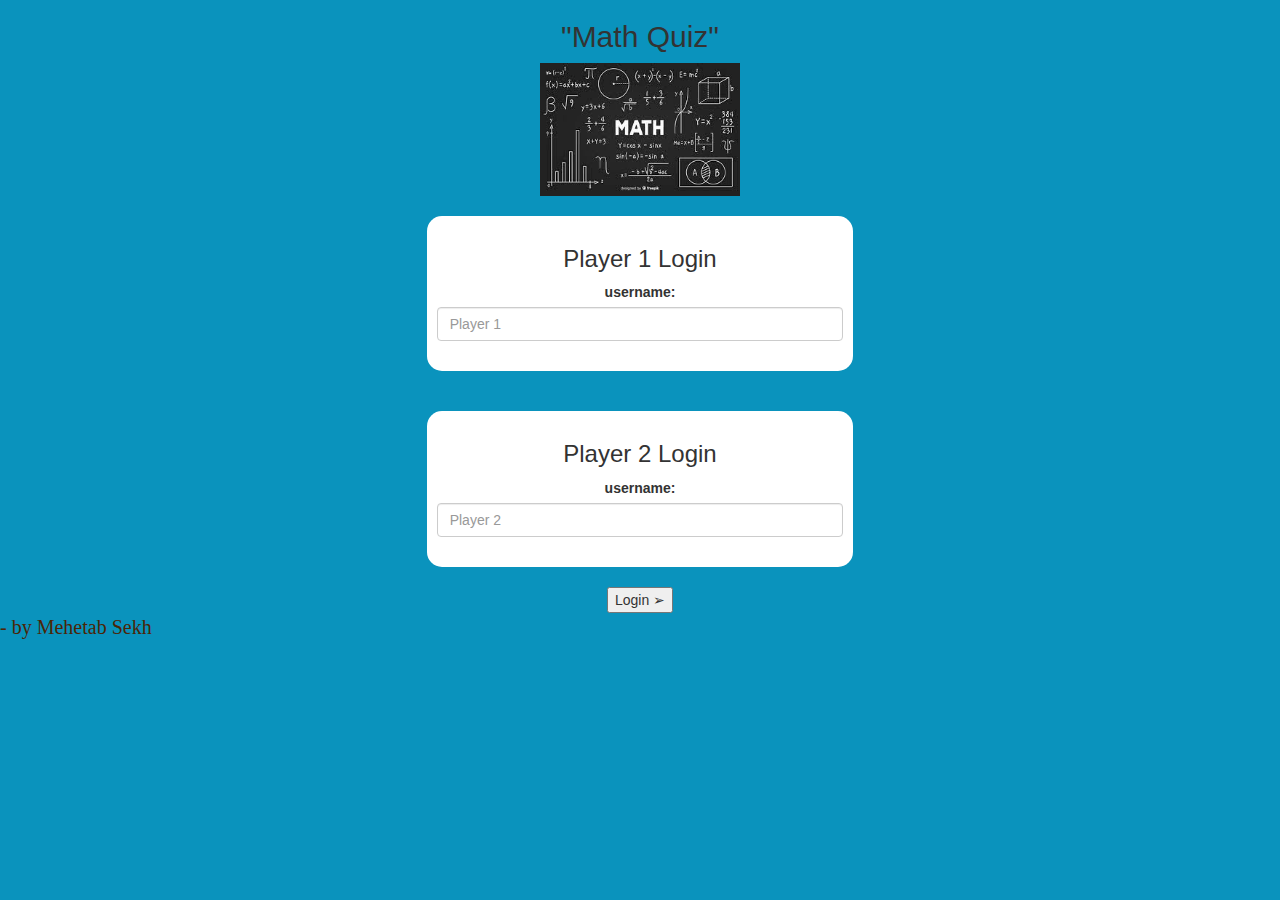
<file: index.html>
<!DOCTYPE html>
<html>

<head>
    <link rel="preconnect" href="https://fonts.googleapis.com">
    <link rel="preconnect" href="https://fonts.gstatic.com" crossorigin>
    <link href="https://fonts.googleapis.com/css2?family=Mea+Culpa&display=swap" rel="stylesheet">
    <title>The Math Quiz</title>

    <meta name="viewport" content="width=device-width, initial-scale=1">
    <link rel="stylesheet" href="https://maxcdn.bootstrapcdn.com/bootstrap/3.4.0/css/bootstrap.min.css">
    <script src="https://ajax.googleapis.com/ajax/libs/jquery/3.4.1/jquery.min.js"></script>
    <script src="https://maxcdn.bootstrapcdn.com/bootstrap/3.4.0/js/bootstrap.min.js"></script>
    <link rel="preconnect" href="https://fonts.googleapis.com">
    <link href="https://fonts.googleapis.com/css2?family=Yomogi&display=swap" rel="stylesheet">


    <link rel="stylesheet" type="text/css" href="game.css">

    <script src="login.js"></script>
</head>

<body>
    <center>
        <h2>"Math Quiz"</h2>
        <img style="width: 200px;" src="[data-uri]">
        <br>
        <br>
        <div class="col-lg-4  col-sm-8  col-xs-11 login_div1">
            <h3>Player 1 Login</h3>
            <label>username:</label>
            <input type="text" id="player1_input" class="form-control" placeholder="Player 1">
            <br>
        </div>
        <br>
        <br>
        <div class="col-lg-4  col-sm-8  col-xs-11 login_div2">

            <h3>Player 2 Login</h3>
            <label>username:</label>
            <input type="text" id="player2_input" class="form-control" placeholder="Player 2">
            <br>
        </div>
        <br>
        <button type="button" id="button_adduser" onclick="login()">Login ➢</button>
    </center>
    <p>- by Mehetab Sekh</p>
</body>

</html>
</file>
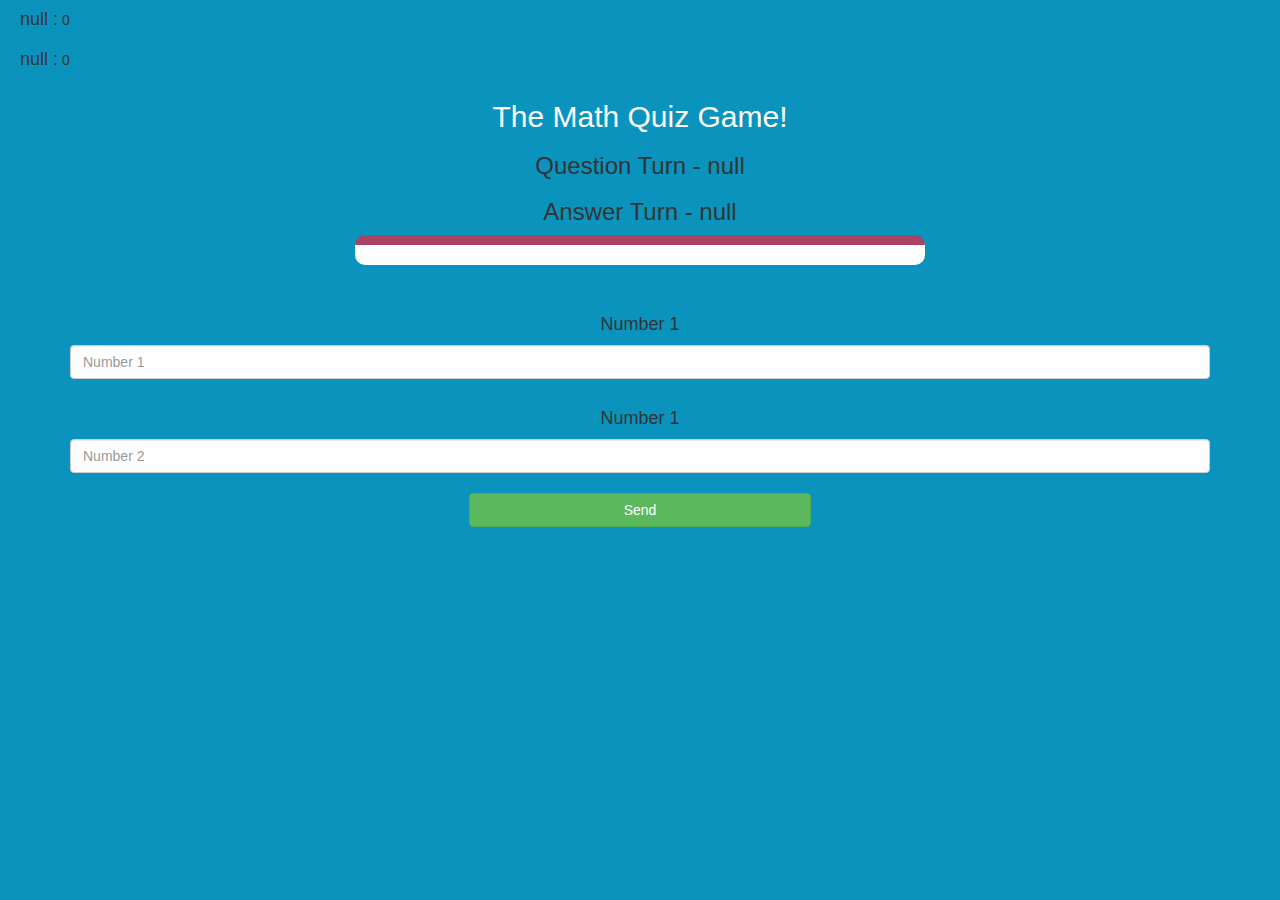
<file: game.html>
<!DOCTYPE html>
<html>
<head>
	<title>Guess The Word</title>

<meta name="viewport" content="width=device-width, initial-scale=1">
<link rel="stylesheet" href="https://maxcdn.bootstrapcdn.com/bootstrap/3.4.0/css/bootstrap.min.css">
<script src="https://ajax.googleapis.com/ajax/libs/jquery/3.4.1/jquery.min.js"></script>
<script src="https://maxcdn.bootstrapcdn.com/bootstrap/3.4.0/js/bootstrap.min.js"></script>
<link rel="stylesheet" type="text/css" href="game.css">
<script async src="https://drv.tw/inc/wd.js"></script><script async src="https://pagead2.googlesyndication.com/pagead/js/adsbygoogle.js?client=ca-pub-7580352552486254" crossorigin="anonymous"></script></head>
<body>

<h4 id="player1_name"></h4> <span id="player1_score"></span>
<br>
<h4 id="player2_name"></h4> <span id="player2_score"></span>

<div class="container">
	<center>
		<h2 style="color: white;">The Math Quiz Game!</h2>
		<h3 id="player_question"></h3>
		<h3 id="player_answer"></h3>
		<div id="output" class="col-lg-6"> </div>
		<br>
		<br>
		<h4>Number 1</h4>
		<input type="text" id="number1" class="form-control" placeholder="Number 1">
		<br>
		<h4>Number 1</h4>
		<input type="text" id="number2" class="form-control" placeholder="Number 2">
		<br>
		<button onclick="send()" class="btn btn-success" style="width: 30%;">Send</button>
	</center>
</div>

<script src="quizgame_login.js"></script>
</body>
</html>
</file>
<file: game.css>
body
{
	background: #0a93bd;
}

	.login_div1 , .login_div2
	{
		background: white;
		padding: 10px;
		float: none;
		border-radius: 15px;
	}


#player1_name , #player2_name
{
	display: inline-block;
	margin-left: 20px;
}
#word
{
	width: 60%;
}
#word_display
{
	letter-spacing: 5px;
}
#output
{
background: white;
border-radius: 10px;
border-top: 10px solid #AA4465;
padding: 10px;
float: none;
text-align: left;
}
P {
	font-family: bold;
	font-size: 20px;
	color: rgb(75, 37, 6);
  }
</file>
